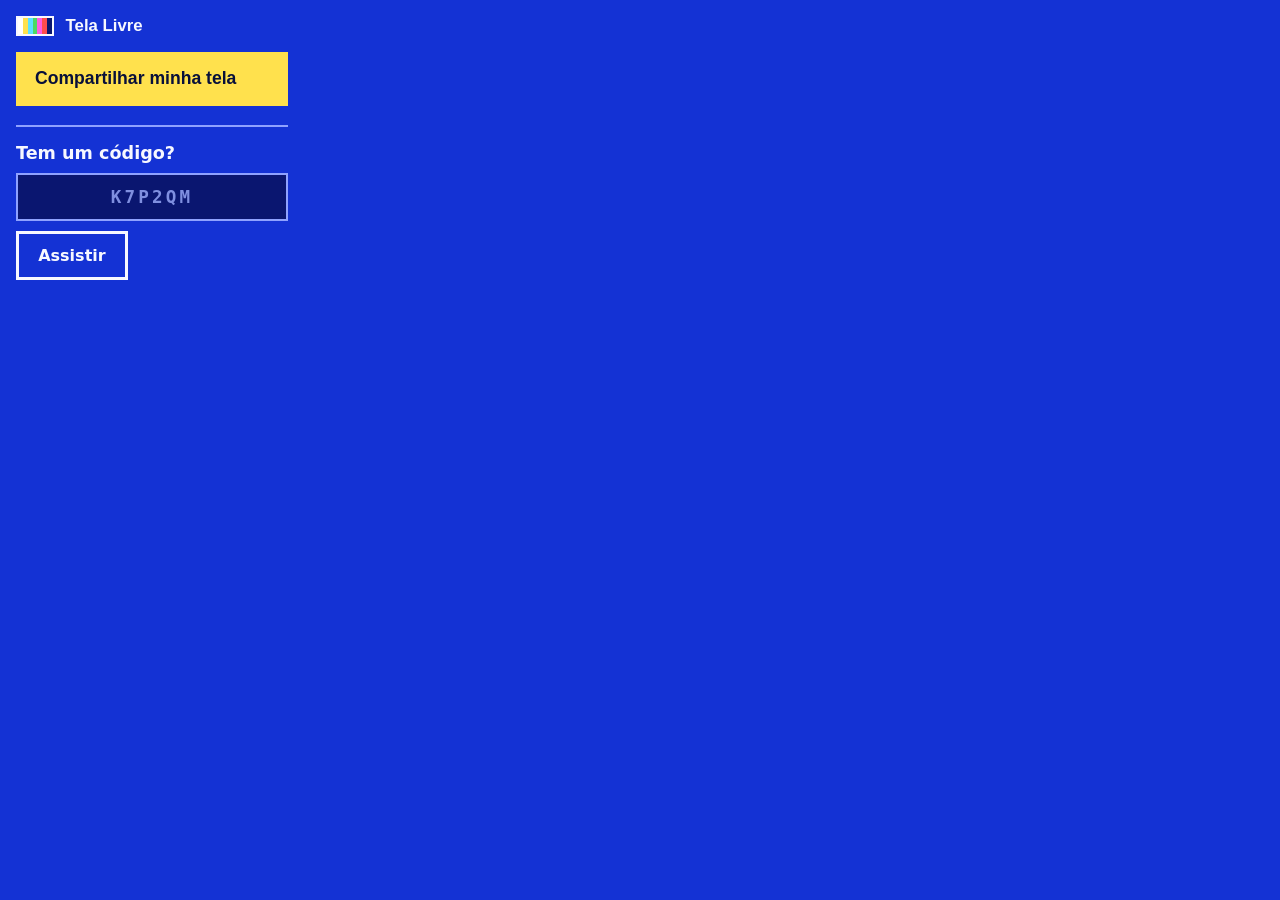
<file: popup.html>
<!doctype html>
<html lang="pt-BR">
<head>
<meta charset="utf-8">
<link rel="stylesheet" href="app.css">
</head>
<body class="popup">
  <div class="brand"><span class="mark"></span>Tela Livre</div>
  <button id="share" class="btn big">Compartilhar minha tela</button>
  <div class="join">
    <h2>Tem um código?</h2>
    <div class="row">
      <input id="code" class="field code-in" placeholder="K7P2QM" maxlength="40" autocomplete="off" autocapitalize="characters" spellcheck="false" aria-label="Código da transmissão">
      <button id="go" class="btn">Assistir</button>
    </div>
  </div>
  <script src="popup.js"></script>
</body>
</html>
</file>
<file: app.css>
:root {
  --sinal: #1432d4;
  --fundo: #0a1670;
  --tinta: #08103a;
  --amarelo: #ffe14d;
  --papel: #f7f8ff;
  --suave: #c5ccf5;
  --linha: #8fa2ff;
  --vivo: #e0262b;
  --titulo: "Arial Black", "Helvetica Neue", Arial, system-ui, sans-serif;
  --texto: system-ui, -apple-system, "Segoe UI", Roboto, sans-serif;
  --mono: ui-monospace, "Cascadia Mono", Menlo, Consolas, monospace;
  --barras: linear-gradient(90deg, #fff 0 14.28%, #ffe14d 0 28.57%, #5ce1ff 0 42.85%, #4cd964 0 57.14%, #ff5ce1 0 71.42%, #ff4d4d 0 85.71%, #0a1670 0);
}

* { box-sizing: border-box; margin: 0; }
[hidden] { display: none !important; }
html { background: var(--sinal); }

body {
  min-height: 100vh;
  min-height: 100dvh;
  background: var(--sinal);
  color: var(--papel);
  font: 400 1rem/1.5 var(--texto);
  -webkit-font-smoothing: antialiased;
  padding: env(safe-area-inset-top) env(safe-area-inset-right) env(safe-area-inset-bottom) env(safe-area-inset-left);
}

main { width: min(44rem, 100%); margin: 0 auto; padding: 1.5rem 1.25rem 3rem; }

.brand { display: flex; align-items: center; gap: .7rem; font: 900 1.05rem var(--titulo); margin-bottom: 2.5rem; }
.mark { width: 2.4rem; height: 1.2rem; border: 2px solid var(--papel); background: var(--barras); }

h1 { font: 900 clamp(2.3rem, 9vw, 4.2rem)/1 var(--titulo); letter-spacing: -.03em; max-width: 11em; }
h2 { font: 800 1.1rem var(--texto); margin-bottom: .6rem; }
.sub { color: var(--suave); max-width: 34rem; margin: 1.1rem 0 2rem; }
.note { color: var(--suave); font-size: .9rem; margin-top: .75rem; }
.note:empty { display: none; }
.lbl { display: block; font-weight: 700; color: var(--suave); font-size: .9rem; }

/* botões e campos */
.btn {
  appearance: none;
  cursor: pointer;
  min-height: 3rem;
  padding: .75rem 1.2rem;
  border: 3px solid var(--papel);
  border-radius: 0;
  background: transparent;
  color: var(--papel);
  font: 700 1rem var(--texto);
}
.btn:hover { background: var(--papel); color: var(--tinta); }
.btn:disabled { opacity: .45; cursor: not-allowed; }
.btn:disabled:hover { background: transparent; color: var(--papel); }
.btn.big {
  display: block;
  width: 100%;
  padding: 1.1rem 1.3rem;
  border-color: var(--amarelo);
  background: var(--amarelo);
  color: var(--tinta);
  font: 900 clamp(1.25rem, 5vw, 1.9rem)/1.1 var(--titulo);
  text-align: left;
}
.btn.big:hover { background: var(--papel); border-color: var(--papel); }
.btn.big:disabled:hover { background: var(--amarelo); border-color: var(--amarelo); color: var(--tinta); }
:focus-visible { outline: 3px solid var(--amarelo); outline-offset: 3px; }

.field {
  width: 100%;
  min-height: 3rem;
  padding: .7rem .9rem;
  border: 2px solid var(--linha);
  border-radius: 0;
  background: var(--fundo);
  color: var(--papel);
  font: inherit;
}
.field::placeholder { color: #7f8fe0; }
.code-in { font: 700 1.4rem var(--mono); letter-spacing: .18em; text-transform: uppercase; text-align: center; }

.check { display: flex; align-items: center; gap: .55rem; margin-top: 1rem; color: var(--suave); }
.check input { width: 1.2rem; height: 1.2rem; accent-color: var(--amarelo); }

.row { display: flex; flex-wrap: wrap; gap: .6rem; margin-top: .5rem; }
.row .field { flex: 1 1 11rem; min-width: 0; }

.join { margin-top: 2.5rem; padding-top: 1.5rem; border-top: 2px solid var(--linha); }

/* compartilhando */
.bar { display: flex; flex-wrap: wrap; align-items: center; gap: 1rem; margin-bottom: 1.75rem; }
.bar .btn { margin-left: auto; }
.live { display: inline-flex; align-items: center; gap: .5rem; padding: .3rem .75rem; background: var(--vivo); color: #fff; font: 900 .95rem var(--titulo); }
.live::before { content: ""; width: .6rem; height: .6rem; border-radius: 50%; background: #fff; animation: pisca 1.2s steps(2, start) infinite; }
@keyframes pisca { to { visibility: hidden; } }
.count { color: var(--suave); }
.count b { color: var(--papel); }

.hero { display: grid; grid-template-columns: 1fr auto; gap: 1.75rem; align-items: start; }
.code { font: 700 clamp(2.8rem, 13vw, 5.2rem)/1 var(--mono); letter-spacing: .12em; color: var(--amarelo); margin: .3rem 0 .9rem; overflow-wrap: anywhere; }
.linkbox { margin-top: 1.5rem; }
#qr { display: block; max-width: 100%; background: #fff; border: 3px solid var(--papel); image-rendering: pixelated; }

details { margin-top: 1.5rem; padding-top: 1rem; border-top: 2px solid var(--linha); }
summary { cursor: pointer; font-weight: 700; }

#preview { display: block; width: 100%; max-height: 16rem; margin-top: 1.75rem; border: 3px solid var(--papel); background: #000; object-fit: contain; }

/* assistindo */
.stage { position: relative; aspect-ratio: 16 / 9; border: 3px solid var(--papel); background: var(--barras); overflow: hidden; }
.stage:fullscreen { border: 0; }
#remote { position: absolute; inset: 0; width: 100%; height: 100%; object-fit: contain; background: #000; }
.stage:not(.on) #remote { opacity: 0; }
.info { position: absolute; left: 50%; top: 50%; transform: translate(-50%, -50%); max-width: 88%; padding: .8rem 1.1rem; border: 3px solid var(--papel); background: var(--tinta); font-weight: 700; text-align: center; }
.info:empty { display: none; }
.controls { margin-top: 1rem; }

/* popup da extensão */
body.popup { width: 19rem; min-height: 0; padding: 1rem; }
body.popup .brand { margin-bottom: 1rem; }
body.popup .btn.big { font-size: 1.1rem; padding: .9rem 1rem; }
body.popup .join { margin-top: 1.2rem; padding-top: 1rem; }
body.popup .code-in { font-size: 1.1rem; }

@media (max-width: 34rem) {
  .hero { grid-template-columns: 1fr; }
  .bar .btn { margin-left: 0; }
}
@media (prefers-reduced-motion: reduce) {
  .live::before { animation: none; }
}
</file>
